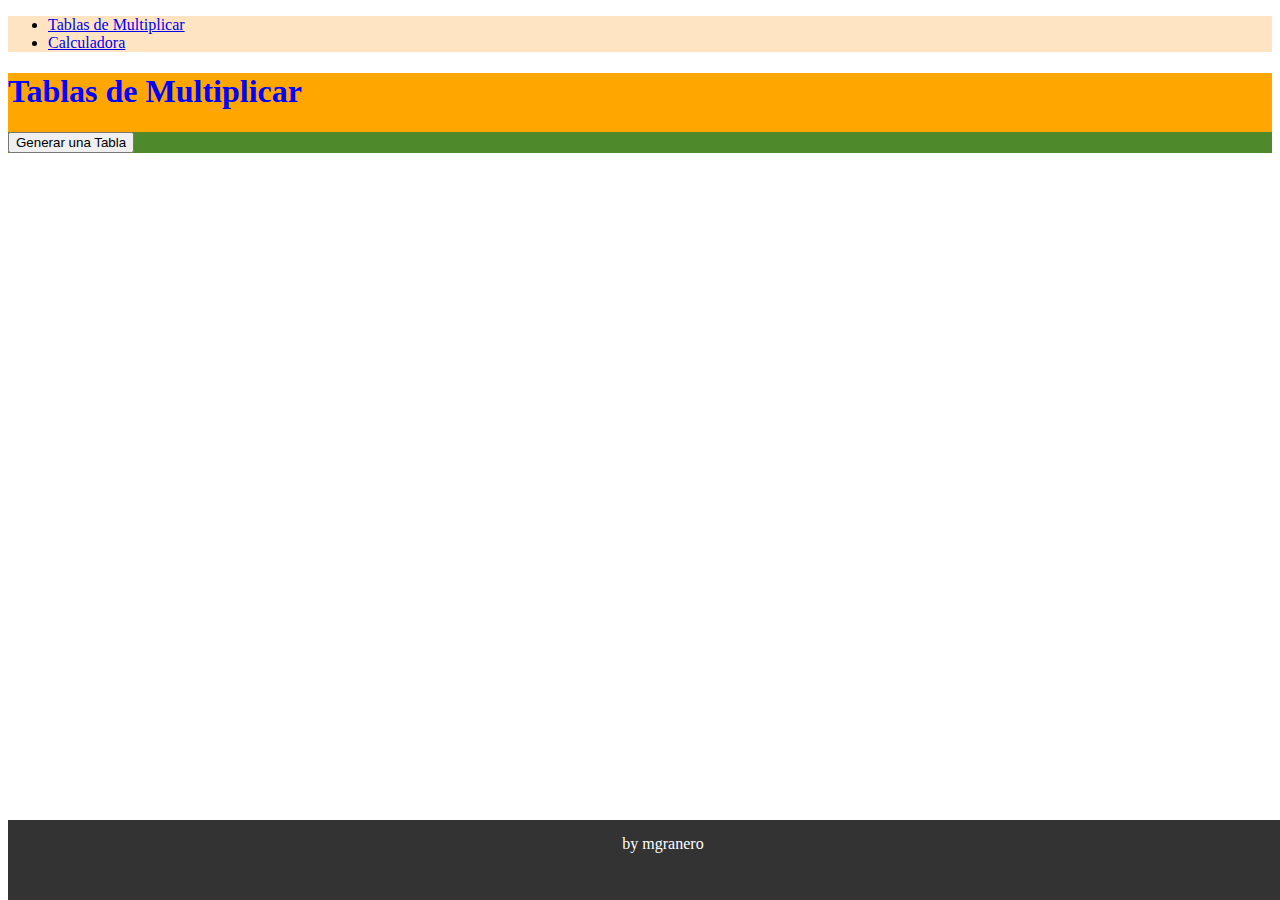
<file: index.html>
<!DOCTYPE html>
<html lang="en">
<head>
    <meta charset="UTF-8">
    <meta http-equiv="X-UA-Compatible" content="IE=edge">
    <meta name="viewport" content="width=device-width, initial-scale=1.0">
    <title>TablasMultiplicar</title>
    <link rel="stylesheet" type="text/css" href="style.css">
    </head>
<body>
    <header class="main-header">
  
        <nav style="background-color: bisque;" class="navbar">
            <ul>
                <li><a href="index.html">Tablas de Multiplicar</a></li>
                <li><a href="calculadora.html">Calculadora</a></li>
                
            </ul>
        </nav>
    </header>

    <div style="background-color: rgb(117, 117, 30);">
        <div style="background-color: rgb(255, 166, 0);">
            
        <h1 style="color: blue;">Tablas de Multiplicar</h1>       

       
        <div style="background-color: rgb(78, 138, 43);">
        
        <table> <button id="botonTabla"> Generar una Tabla </button> </table>
        </div>
    </div>
    </div>
 
    
<footer>by mgranero</footer>

<script src="tablas.js"></script>
</body>
</html>
</file>
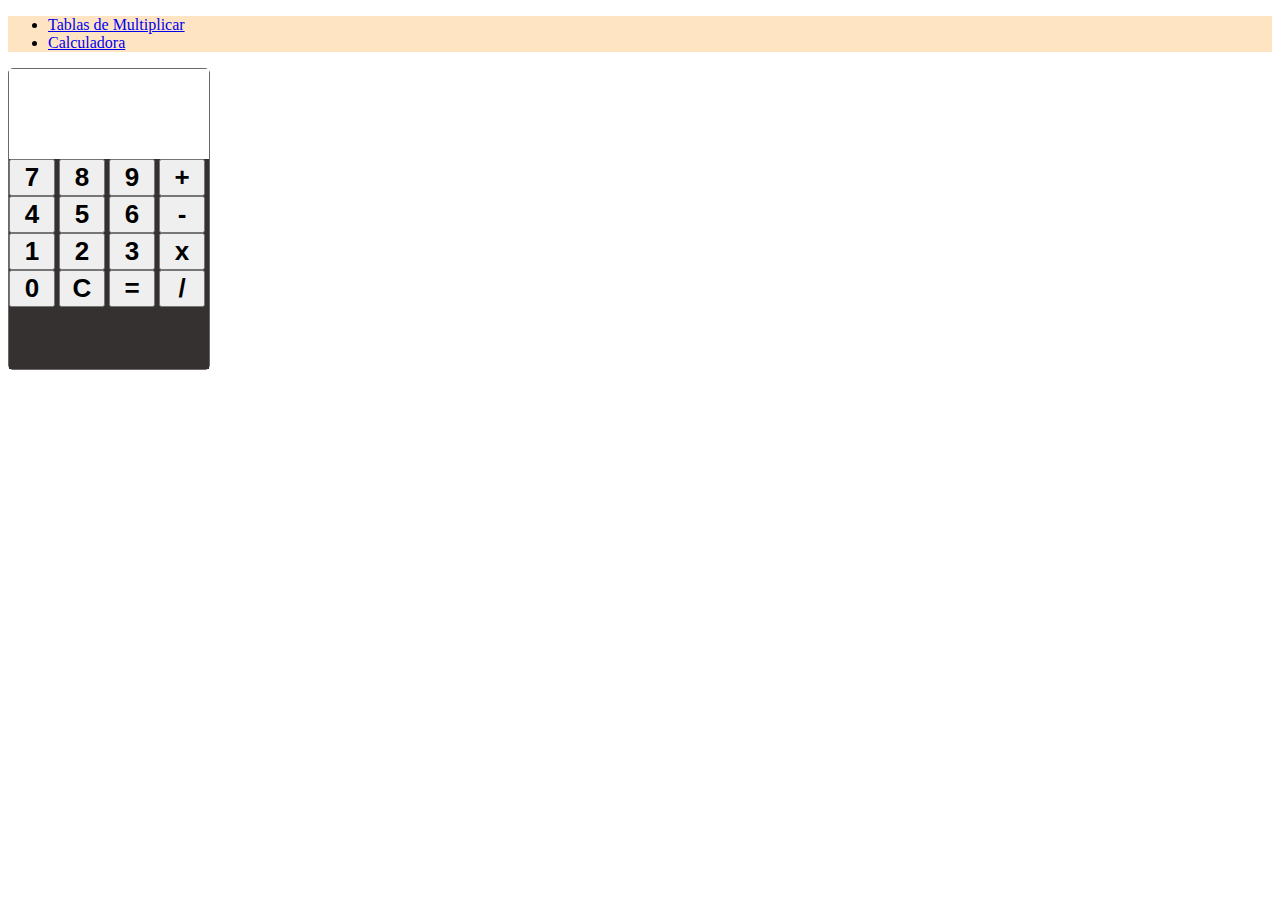
<file: calculadora.html>
<!DOCTYPE html>
<html lang="en">
<head>
    <meta charset="UTF-8">
    <meta http-equiv="X-UA-Compatible" content="IE=edge">
    <meta name="viewport" content="width=device-width, initial-scale=1.0">
    <title>Calculadora</title>
    <link rel="stylesheet" type="text/css" href="style.css">
</head>
<body>
    <header class="main-header">
  
        <nav style="background-color: bisque;" class="navbar">
            <ul>
                <li><a href="index.html">Tablas de Multiplicar</a></li>
                <li><a href="calculadora.html">Calculadora</a></li>
                
            </ul>
        </nav>

 <!-- calculadora con funcion eval de Js Code -->
    <body>
            
        <div id="appCalc">

                <form style="border: 20px;" name="calculadora">
                    <input type= "textfield" name="ans" value="" autocomplete="off" readonly>
                    <br>
                    <input type= "button" value="7" onclick="document.calculadora.ans.value+='7'">
                    <input type= "button" value="8" onclick="document.calculadora.ans.value+='8'" >
                    <input type= "button" value="9" onclick="document.calculadora.ans.value+='9'" >
                    <input type= "button" value="+" onclick="document.calculadora.ans.value+='+'" >
                    <br>
                    
                    <input type= "button" value="4" onclick="document.calculadora.ans.value+='4'" >
                    <input type= "button" value="5" onclick="document.calculadora.ans.value+='5'" >
                    <input type= "button" value="6" onclick="document.calculadora.ans.value+='6'" >
                    <input type= "button" value="-" onclick="document.calculadora.ans.value+='-'" >
                    <br>
                    
                    <input type= "button" value="1" onclick="document.calculadora.ans.value+='1'" >
                    <input type= "button" value="2" onclick="document.calculadora.ans.value+='2'" >
                    <input type= "button" value="3" onclick="document.calculadora.ans.value+='3'" >
                    <input type= "button" value="x" onclick="document.calculadora.ans.value+='*'" >
                    <br>               
                    
                    <input type= "button" value="0" onclick="document.calculadora.ans.value+='0'" >
                    <input type= "reset" value="C" onclick="document.calculadora.ans.value+='C'" >
                    <input type= "button" value="=" onclick="document.calculadora.ans.value=eval(document.calculadora.ans.value)" >
                    <input type= "button" value="/" onclick="document.calculadora.ans.value+='/'" >
                    <br>
          
                </form>
            
            </div>
    </body>
       
    
    </html>    
    
</body>
</html>
</file>
<file: style.css>
#appCalc {
    height: 300px;
    width: 200px;
    border: 1px solid rgb(109, 102, 102);
    border-radius: 5px;
}

#appCalc form{
    height: 100%;
    width: 100%;
    background-color: rgb(53, 49, 49);
    border: 1px;
}

#appCalc input[type=textfield]{
    height: 20%;
    width: 85%;
    cursor: default;
    font-family: 'Roboto', sans-serif;
    color: rgb(37, 35, 35);
    padding: 15px;
    text-align: right;
    font-size: 50px;
    border: 5px;
    
}

#appCalc input[type=button], input[type=reset]{
    width: 23%;
    cursor: pointer;
    font-family: 'Segoe UI', Tahoma, Geneva, Verdana, sans-serif;
    font-weight: bold;
    font-size: 26px;
}

footer {
    position: fixed;
    bottom: 0;
    width: 100%;
    background-color: #333;
    color: #fff;
    text-align: center;
    height: 50px;
    padding: 15px;
  }
</file>
